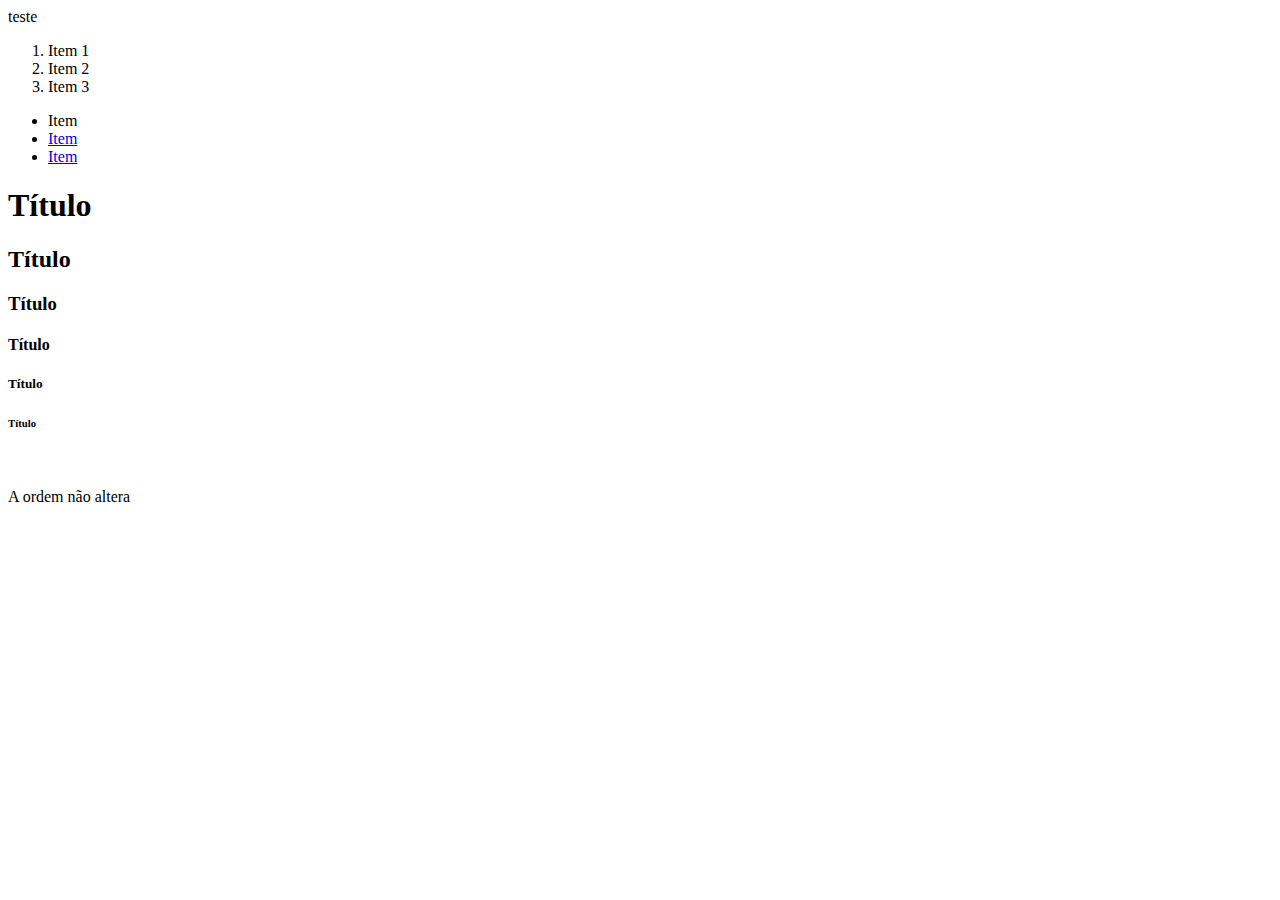
<file: index.html>
<!DOCTYPE html>
<html lang="pt-br">

<head>
    <meta charset="UTF-8">
    <meta http-equiv="X-UA-Compatible" content="IE=edge">
    <meta name="viewport" content="width=device-width, initial-scale=1.0">
    <title>aulahtml</title>
</head>

<body>
    teste
    <!--lista não ordenada-->
    <ol>
        <li>Item 1</li>
        <li>Item 2</li>
        <li>Item 3</li>
    </ol>
    <ul>
        <li>Item</li>
        <li> <a href="https://www.uol.com.br/">Item</a></li>
        <li> <a href="listagem.html">Item</a></li>
    </ul>
    <!--Cabeçalhos-->
    <h1>Título</h1>
    <h2>Título</h2>
    <h3>Título</h3>
    <h4>Título</h4>
    <h5>Título</h5>
    <h6>Título</h6>
    
    <br>

    <p>A ordem não altera</p>
</body>


</html>
</file>
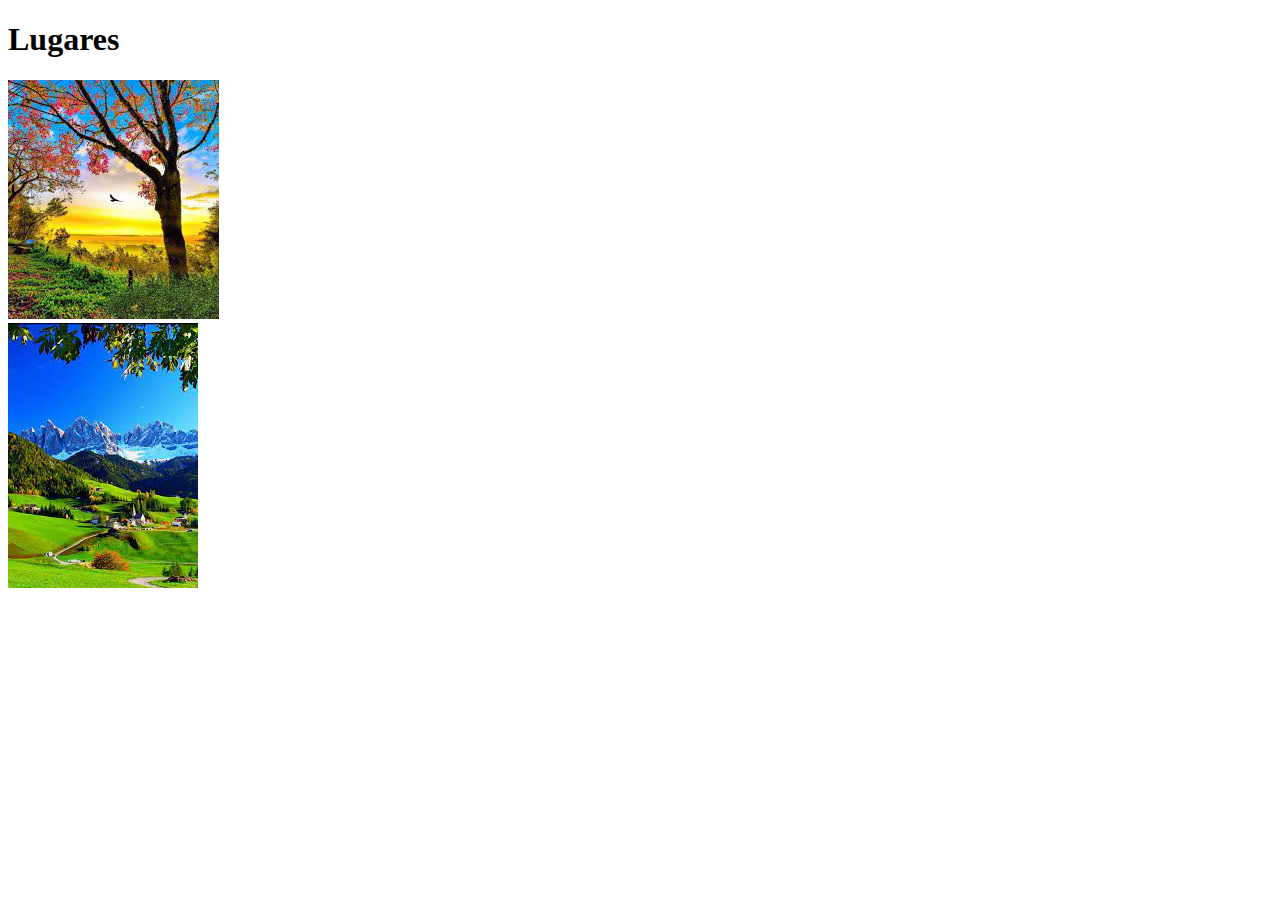
<file: 2Paisagens.html>
<!DOCTYPE html>
<html lang="pt-br">
<head>
    <meta charset="UTF-8">
    <meta http-equiv="X-UA-Compatible" content="IE=edge">
    <meta name="viewport" content="width=device-width, initial-scale=1.0">
    <title>Paisagem</title>
</head>
<body>
    <h1>Lugares</h1>
    <li><img src="imagem/arvore1.jfif"></li>
    <li><img src="imagem/bosque.jfif"></li>
</body>
</html>
</file>
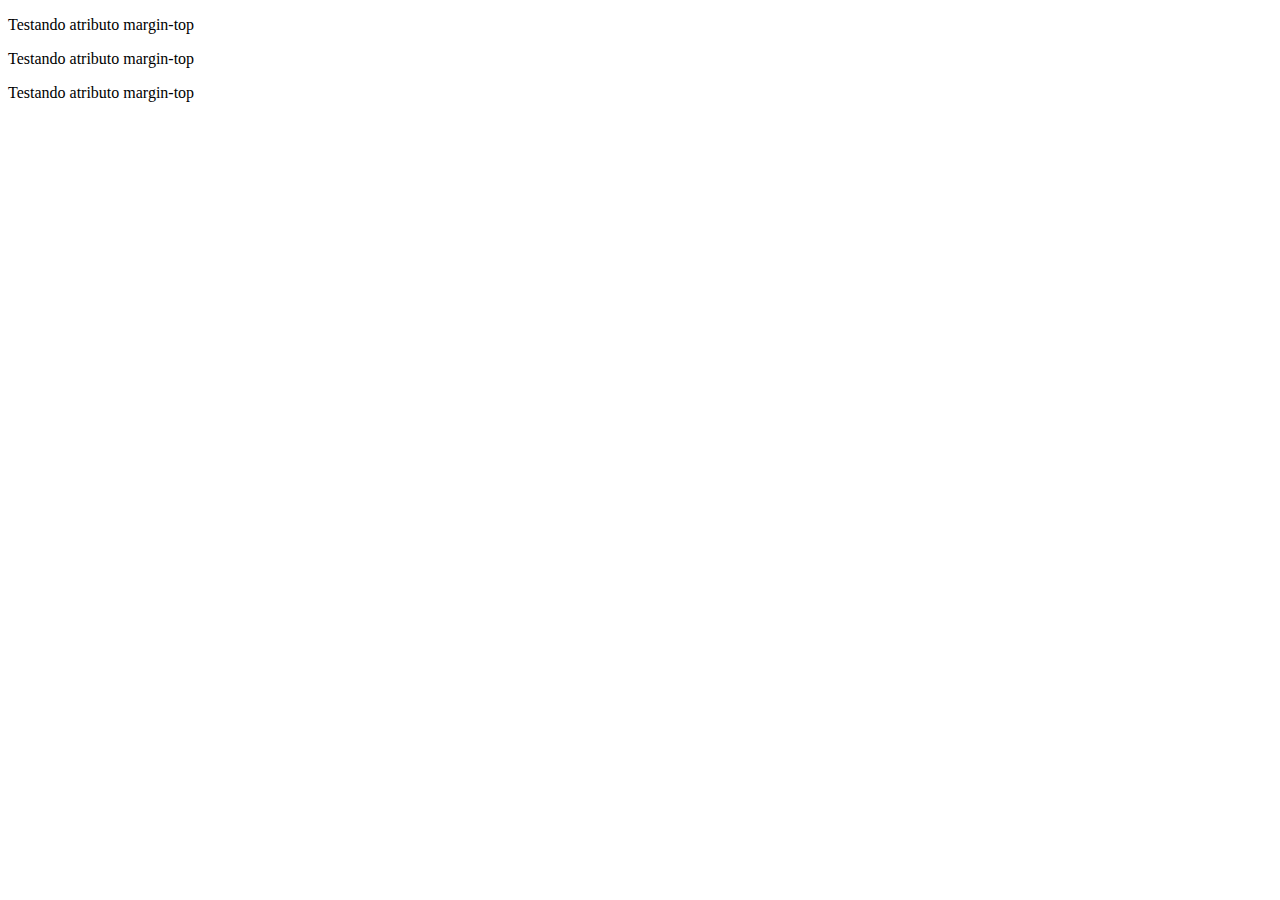
<file: idclass2.html>
<!DOCTYPE html>
<html lang="pt-br">
<head>
    <meta charset="UTF-8">
    <meta http-equiv="X-UA-Compatible" content="IE=edge">
    <meta name="viewport" content="width=device-width, initial-scale=1.0">
    <title>idclass</title>
    <link type="text/css" href="css/idclass.css"rel="StyleSheet">
</head>
<body>
    <p>Testando atributo margin-top</p>
    <p>Testando atributo margin-top</p>
    <p>Testando atributo margin-top</p>
</body>
</html>
</file>
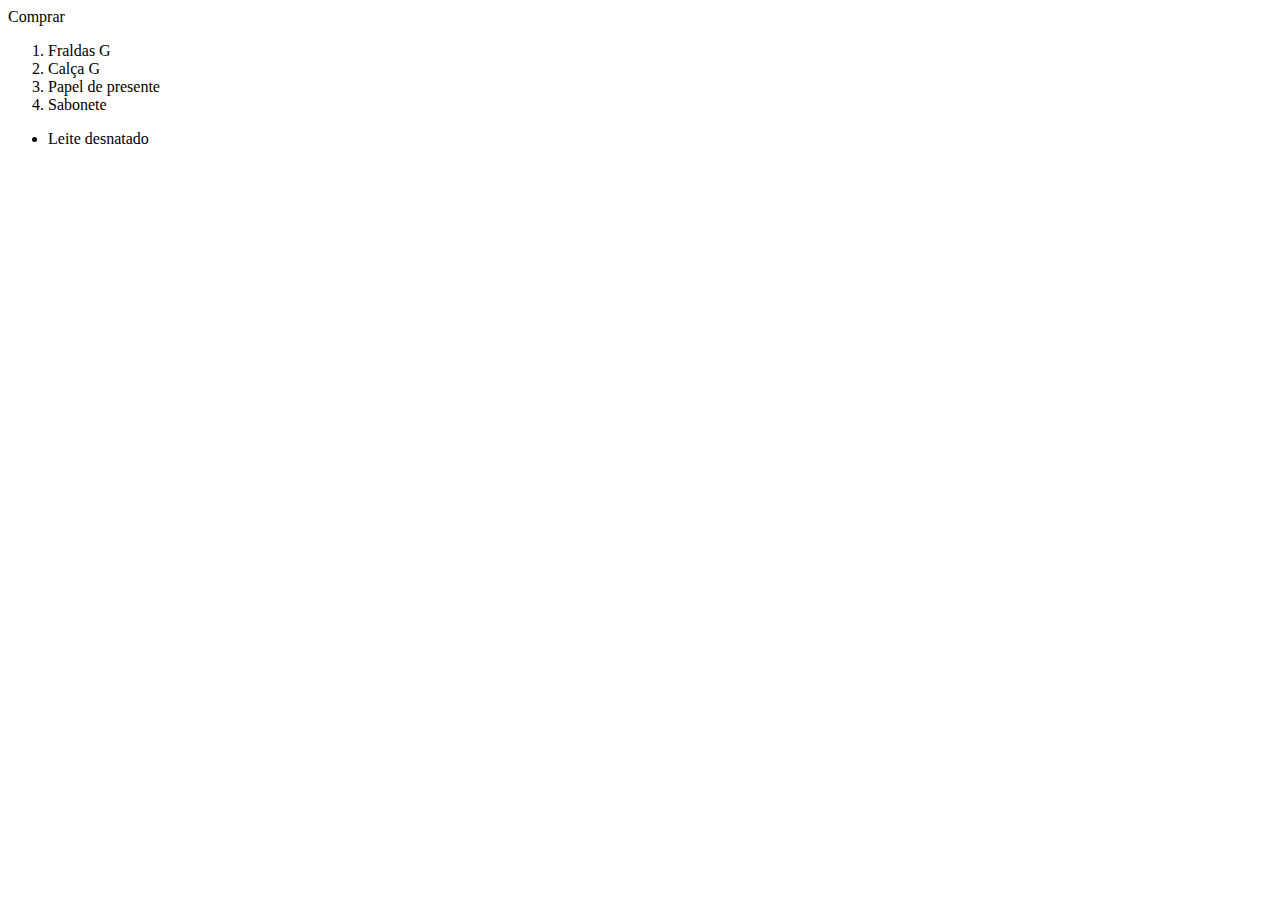
<file: ordenada.html>
<!DOCTYPE html>
<html lang="pt-br">
<head>
    <meta charset="UTF-8">
    <meta http-equiv="X-UA-Compatible" content="IE=edge">
    <meta name="viewport" content="width=device-width, initial-scale=1.0">
    <title>Listas novas</title>
</head>
<body>
    Comprar
    <!--Lista ordenada-->
    <ol>
        <li>Fraldas G</li>
        <li>Calça G</li>
        <li>Papel de presente</li>
        <li>Sabonete</li>
    </ol>
    <!--Não ordenada-->
    <ul>
        <li>Leite desnatado</li>
    </ul>
    
</body>
</html>
</file>
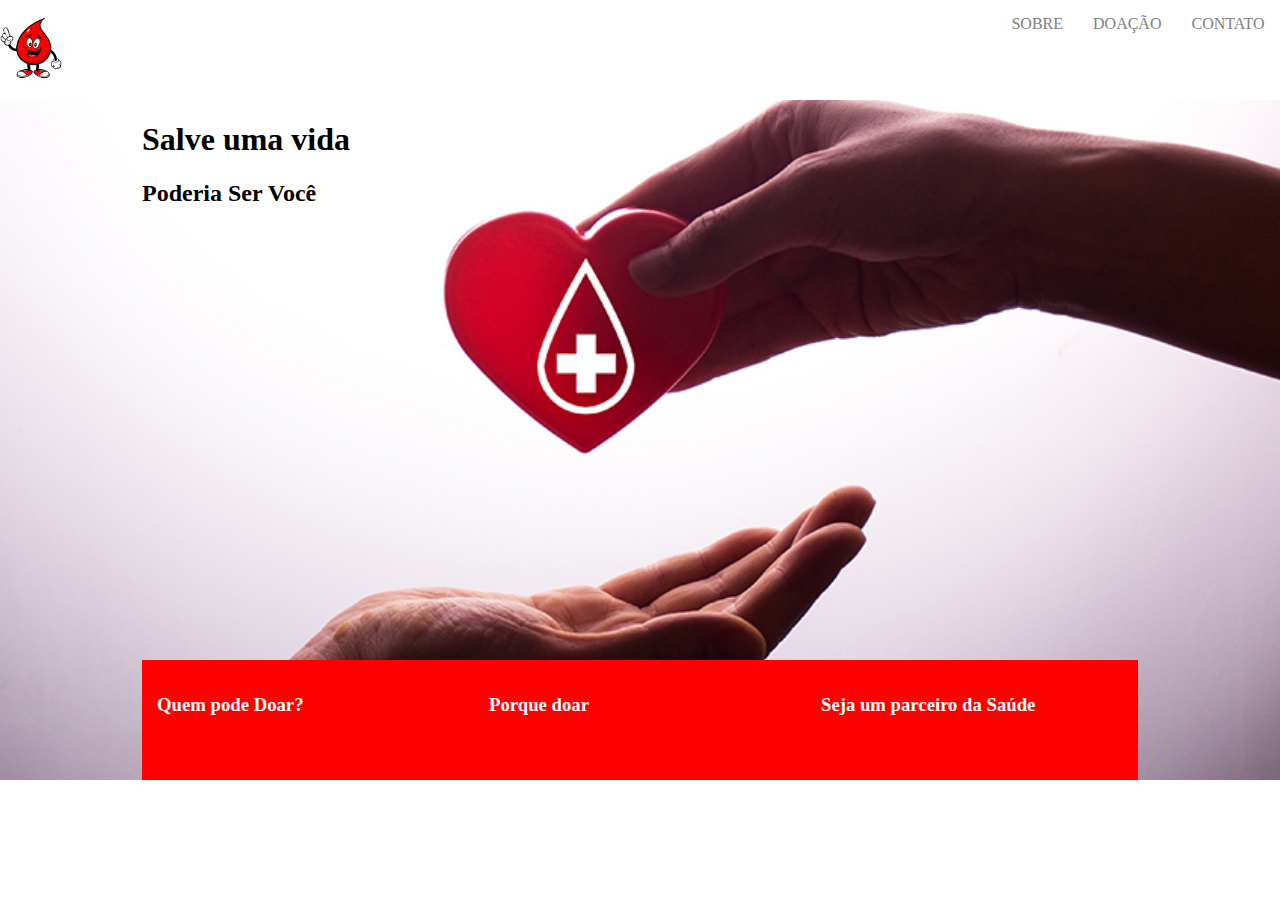
<file: sangue.html>
<!DOCTYPE html>
<html lang="pt-br">

<head>
    <meta charset="UTF-8">
    <meta http-equiv="X-UA-Compatible" content="IE=edge">
    <meta name="viewport" content="width=device-width, initial-scale=1.0">
    <title>Doação é pra todos</title>
</head>
<link type="text/css" href="css/sangue.css" rel="StyleSheet" />
<body>
    <header id="header">
        <div class="container">
            <div class="logo">
                <a href=""> <img src="imagem/img-logo.jpg"></a>
            </div>
            
        </div>
        <div class="Menu">
            <nav>
                <ul>
                    <li><a href="">Sobre</a></li>
                    <li><a href="">Doação</a></li>
                    <li><a href="">Contato</a></li>


                </ul>

            </nav>
        </div>
    </header>
    <section id="banner">
        <div class="container flex">
            <div class="banner-healine">
                <h1>Salve uma vida</h1>
                <h2>Poderia Ser Você</h2>
            </div>
            <div class="banner-option">
                <di class="banner1">
                    <h3>Quem pode Doar?</h3>
                </di>
                <div class="banner2">
                    <h3>Porque doar</h3>
                </div>
                <div class="banner3">
                    <h3>Seja um parceiro da Saúde</h3>
                </div>
            </div>

        </div>

    </section>
</body>

</html>
</file>
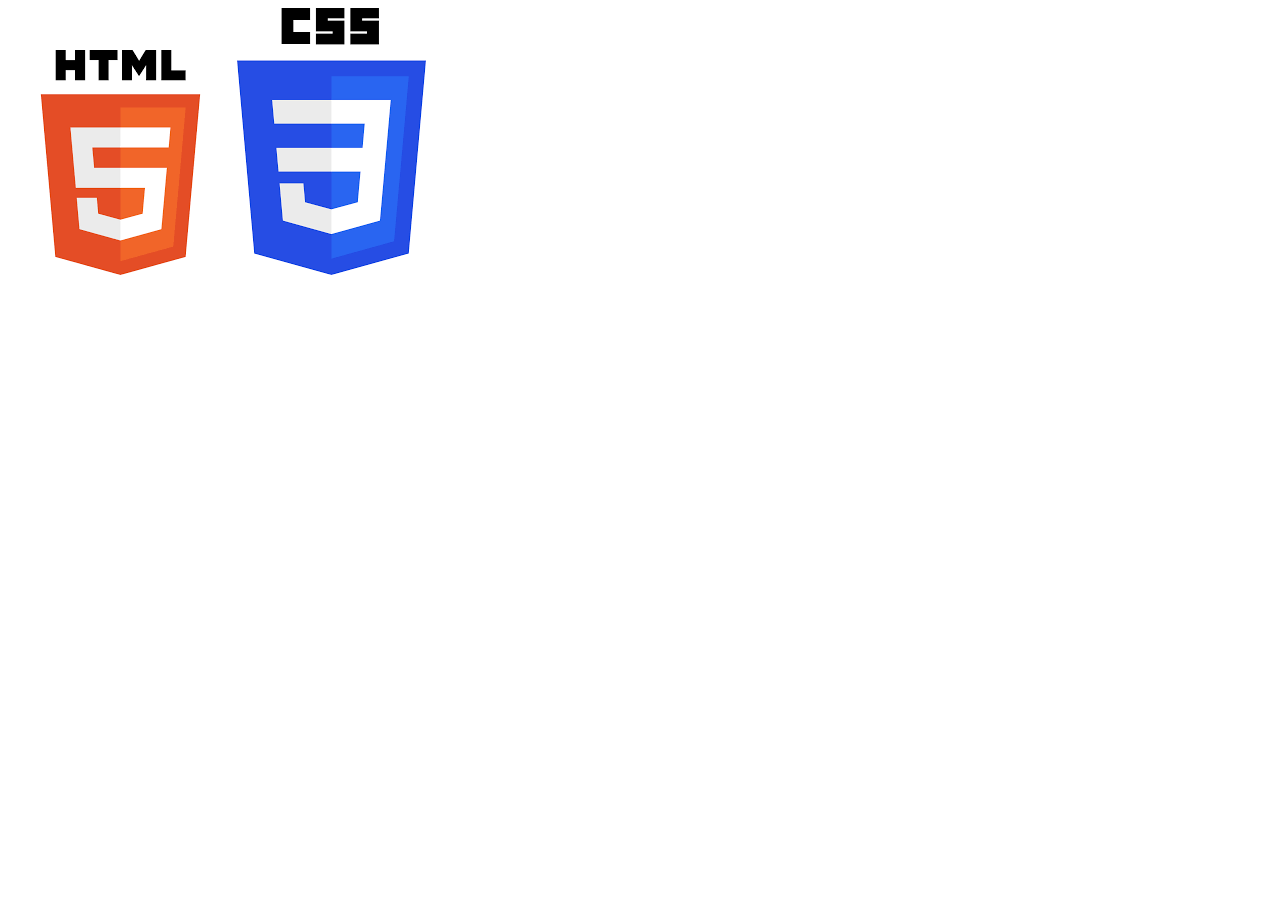
<file: site2.html>
<!DOCTYPE html>
<html>

<head>
    <meta charset="utf-8">
    <title>html5 Fundamentos -css</title>
    <link type="text/css" href="css/id1.css" rel="StyleSheet" />
</head>

<body>

    <img src="imagem/logo.png" alt="logo html5" class="imagem">
    <img src="imagem/logo-css.png" alt="logo css3" class="imagem">

</body>
</file>
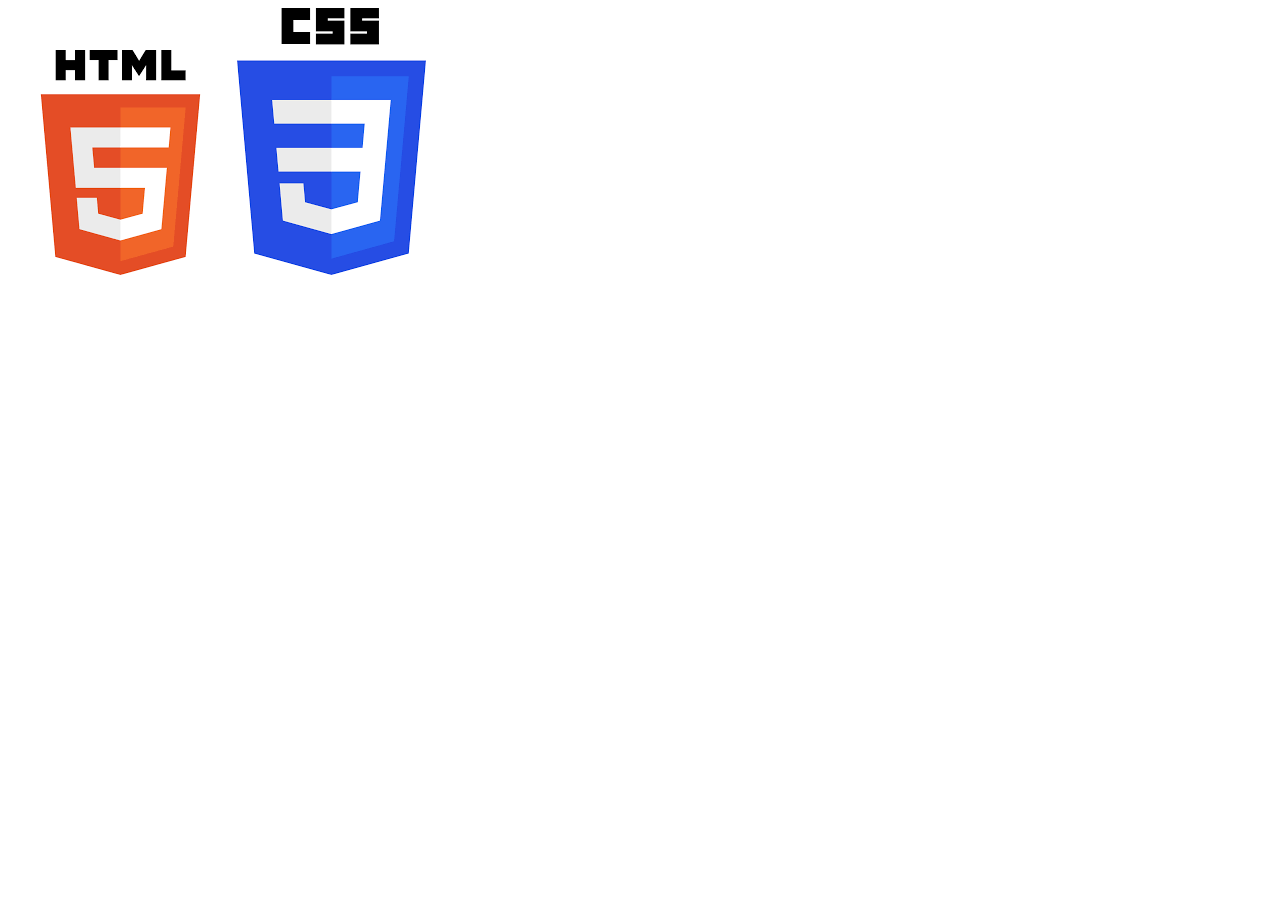
<file: sitenovo.html>
<!DOCTYPE html>
<html>

<head>
    <meta charset="utf-8">
    <title>html5 Fundamentos -css</title>
    <link type="text/css" href="css/idclass.css" rel="StyleSheet" />
</head>

<body>

    <img src="imagem/logo.png" alt="logo html5" class="imagem">
    <img src="imagem/logo-css.png" alt="logo css3" class="imagem">

</body>
</file>
<file: css/idclass.css>
#imagem{
    position: absolute;
    left: 60x;
    top: 50px;
}
</file>
<file: css/sangue.css>
body {
    margin: 0px;
    padding: 0px;
    font-family: Tahoma;
}

#header {
    display: flex;
    height: 100px;
    justify-content: center;
}

.container {
    display: flex;
    width: 996px;
    justify-content: space-between;
}

.logo img {
    width: 62px;
    height: 62px;
}

.logo {
    display: flex;
    align-items: center;

}

.menu {
    display: flex;
    align-items: center;
}

nav ul,
li {
    margin: 0px;
    padding: 0px;
    list-style: none;

}

nav ul {
    display: flex;

}
nav a{
    display: block;
    padding: 15px;
    text-decoration: none;
    color: grey;
    text-transform: uppercase;
}
nav a:hover{
    color: red;

}
#banner{
    display: flex;
    justify-content: center;
    background-image:url('../imagem/img-banner.jpg');
    background-position: center;
    background-size: cover;
    height: 680px;
}
.flex{
    flex-direction: column;
}
.banner-headline{
    flex: 1;
    display: flex;
    flex-direction: column;
    display: flex;
    justify-content: center;
}
.banner-option{
    height: 120px;
    display: flex;
}
.banner-headline h1{
    margin: 0px;
    padding: 0px;
    font-size: 60px;
    color: red;
    text-shadow: 0px 1px 0px #5555;
    margin-top: 250px;
}
.banner-headline h2{
    margin: 0;
    padding: 0;
    font-size: 21px;
    color: red;
    text-shadow: 0px 1px 0px #5555;
}
.banner1, .banner2, .banner3{
    flex: 1;
}
.banner1{
    background-color: red;
}
.banner2{
    background-color: red;
}
.banner3{
    background-color: red;
}
.banner-option h3{
    padding: 15px;
    color: #ffffff;
}
</file>
<file: css/id1.css>
#img{
    float: left;
    width: 15%;
}
p{
    font-size: 20px;
    margin-top: 0px;
}
</file>
